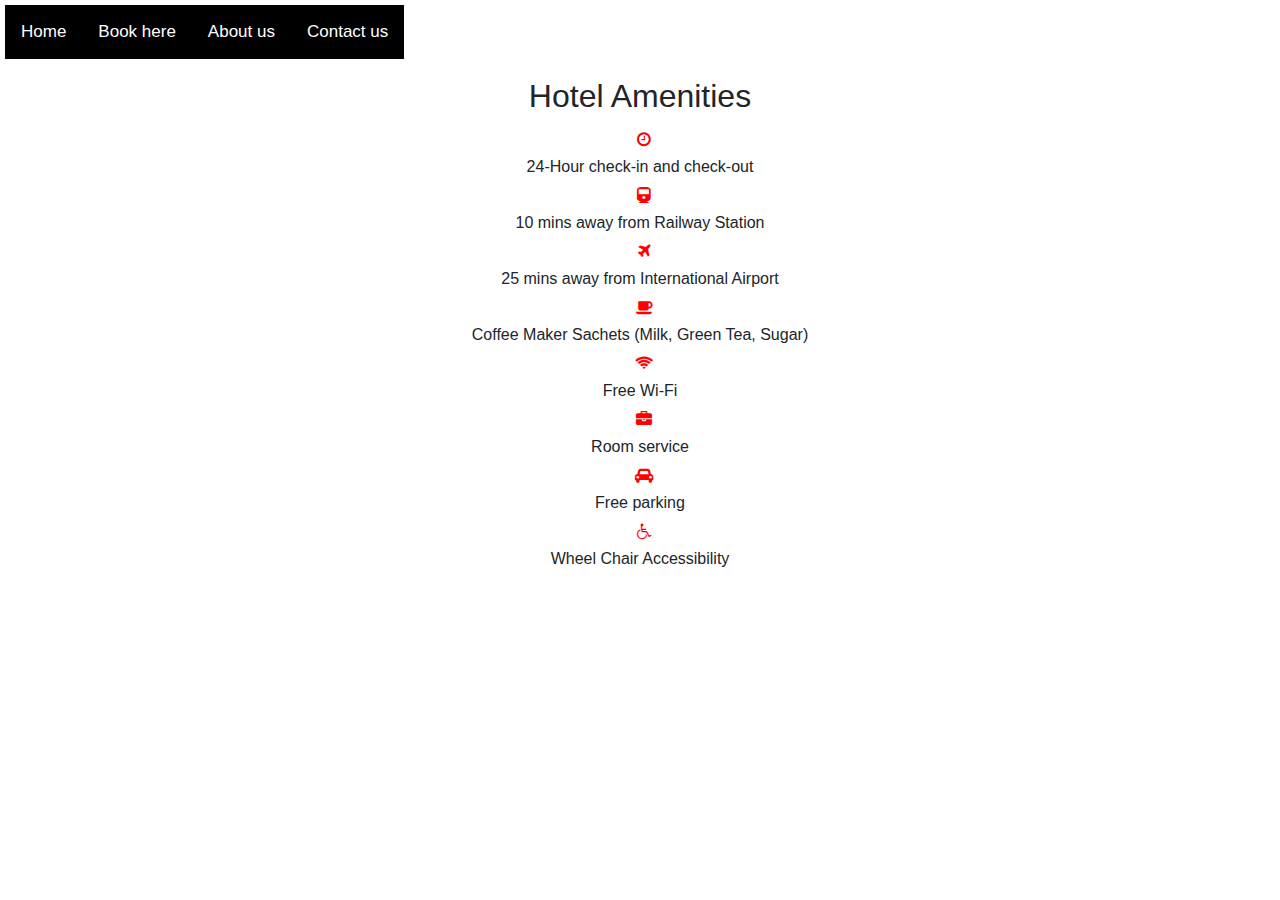
<file: aminitiesregistration.html>
<html>
<head>
   <link rel="stylesheet" href="style.css">
    <link rel="stylesheet" href="https://stackpath.bootstrapcdn.com/font-awesome/4.7.0/css/font-awesome.min.css">
    <link rel="stylesheet" href="https://maxcdn.bootstrapcdn.com/bootstrap/4.5.0/css/bootstrap.min.css">
 </head>
<body>
<div class="topnav">
  <a class="active" href="index.html">Home</a>
<a href="booking.html">Book here</a>
  <a href="aboutusregistration.html">About us</a>
   <a href="contactregistration.html">Contact us</a>
</div>
<br>
<br>
<br>
  <h2> Hotel Amenities</h2>

      <ul>

        <i class="fa fa-clock-o" ></i><li>24-Hour check-in and check-out</li>
        <i class="fa fa-train"></i><li>10 mins away from Railway Station</li>
        <i class="fa fa-plane"></i><li>25 mins away from  International Airport</li>
        <i class="fa fa-coffee"></i><li>Coffee Maker Sachets (Milk, Green Tea, Sugar)</li>
        <i class="fa fa-wifi"></i><li>Free Wi-Fi</li>
        <i class="fa fa-briefcase"></i><li>Room service</li>
        <i class="fa fa-car"></i><li>Free parking</li>
        <i class="fa fa-wheelchair"></i><li>Wheel Chair Accessibility</li>
      </ul>  
</body>
</html>
</file>
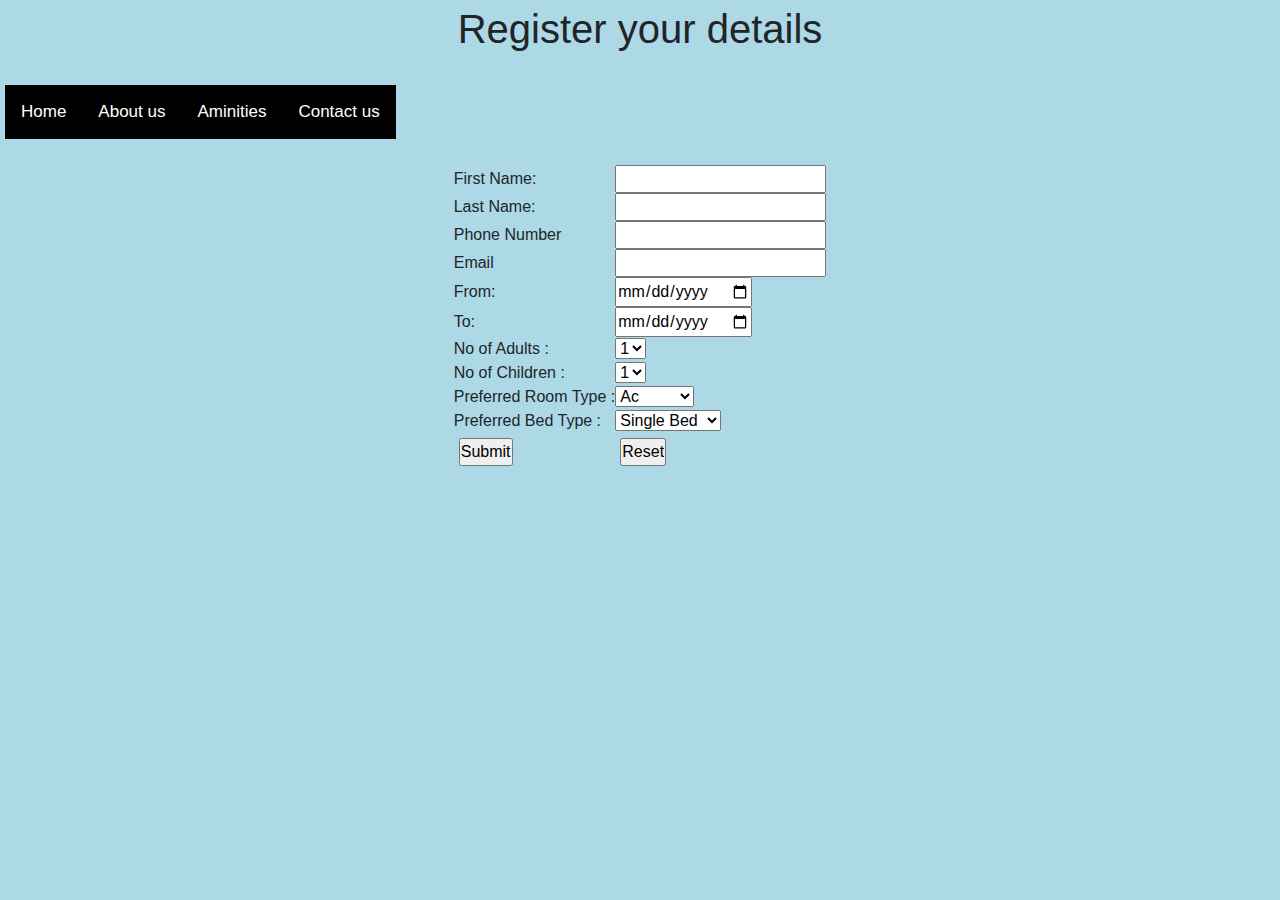
<file: booking.html>
<!DOCTYPE html>
<html lang="en">
<head>
    <meta charset="UTF-8">
    <h1 style="color:solid black;text-align:center;" text-align="center">Register your details</h1>
    <meta name="viewport" content="width=device-width, initial-scale=1.0">
    <link rel="stylesheet" href="style.css">
    <link rel="stylesheet" href="https://stackpath.bootstrapcdn.com/font-awesome/4.7.0/css/font-awesome.min.css">
    <link rel="stylesheet" href="https://maxcdn.bootstrapcdn.com/bootstrap/4.5.0/css/bootstrap.min.css">
    <br>
    <style>
           body
               {
               background-color:LightBlue
               }
</style>
   
</head>
 <body>
<div class="topnav">
  <a class="active" href="index.html">Home</a>
  <a href="aboutusregistration.html">About us</a>
   <a href="aminitiesregistration.html">Aminities</a>
   <a href="contactregistration.html">Contact us</a>
</div>
<br>
<br>
<br>
       <h1 style="color:red;text-align:center;" class="center" ></h1>
      <form method="post" action="./Registrationservlet">
                  <table class="center">    
                      
                        <tr>
            <td>
            First Name:</td>
            <td><input type="text" name="f_name" placeholder="First Name" ></td>
            </tr>                    
                        <tr>
            <td>
            Last Name:</td>
            <td><input type="text" name="l_name" placeholder="Last Name" ></td>
            </tr>  
                         <tr>
            <td>
            Phone Number</td>
            <td><input type="text" name="phone" placeholder="Phone Number" ></td>
            </tr>   
                         <tr>
            <td>
            Email</td>
            <td><input type="email" name="email" placeholder="Email" ></td>
            </tr> 
                         <tr>
            <td>
            From:</td>
            <td><input type="date" name="from_date" id ="from"  ></td>
            </tr> 
                        <tr>
            <td>
            To:</td>
            <td><input type="date" name="to_date" id ="to"  ></td>
            </tr>
                        <tr>
                      <td>No of Adults :</td>
                      <td><select name="adults">
                                  <option value="1">1</option>
                                  <option value="2">2</option>
                                  <option value="3">3</option>
                                  <option value="4">4</option>
                                  <option value="5">5</option>
                      </select></td>
                      </tr>
                      <tr>
                      <td>No of Children :</td>
                      <td><select name="children">
                                  <option value="1">1</option>
                                  <option value="2">2</option>
                                  <option value="3">3</option>
                                  <option value="4">4</option>
                                  <option value="5">5</option>
                      </select></td>
                      </tr>
                      <tr>
                      <td>Preferred Room Type :</td>
                      <td><select name="room">
                                  <option value="AC">Ac</option>
                                  <option value="NOAC">Non AC</option>
                      </select></td>
                      </tr>   
                      <tr>
                      <td>Preferred Bed Type :</td>
                      <td><select name="bed">
                                  <option value="SingleBedRoom">Single Bed</option>
                                  <option value="DoubleBedRoom">Double Bed</option>
                      </select></td>
                      <tr>
                      <td style="padding:5px"><input type="submit" name="btn_login" value="Submit"></td>
                      <td style="padding:5px"><input type="reset" value="Reset"></td>
                      </tr>

      </form>

 </body>
</html>
</file>
<file: style.css>
*{
    margin: 0;
    padding: 0;
}
body{
    border: 2px ;
  padding: 5px;
  background: url(file:///C:/Program%20Files/Apache%20Software%20Foundation/Tomcat%209.0/webapps/surya/images/registrationimage.jpg);
    background-size: top-right;
  background-repeat: no-repeat;
  background-size: 2000px 1000px;
  
}

footer{
    border: 2px solid white;
  padding: 5px;
  background: url(file:///C:/Program%20Files/Apache%20Software%20Foundation/Tomcat%209.0/webapps/surya/images/registrationimage.jpg);
    background-size: top-right;
  background-repeat: no-repeat;
  background-size: 2000px 1000px;
  text-align: below;
}

#form{
    background-color: #000;
    height:400px;
    width:800px;
    margin: auto;
    margin-top: 100px;
    opacity:0.7;
}
#first-group{
    border:none;
    width:400px;
    margin-top: 38px;
    position: absolute;
}
#content{
    border: 1px solid #fff;
    margin:10px;
    margin-left: 8px;
    padding:5px;
}
#content #input-group{
    border:none;
    outline:none;
    background: transparent;
    margin-left:8px;
    width:300px;
    color:#fff;
}
::placeholder{
    color:#fff;
}
.fa{
    display:inline-block;
    color:red;
    border-right:2px  blue;
    padding:8px;
    margin-left: 8px;
}
#second-group{
    border:none;
    width:400px;
    margin-top: 55px;
    margin-left:200px;
}
#submit-btn{
    margin-top: 30px;
    margin-left: 400px;
    background: transparent;
    color:#fff;
    width:150px;
    border:1px solid red;
    outline:none;
    padding:10px;
    font-size: 20px;
}



* {
    box-sizing: border-box;
  }
  
  .column {
    float: bottom;
    width: 51%;
    padding: 5px;
  }
  
  /* Clearfix (clear floats) */
  .row::after {
    content: "";
    clear: both;
    display: table;
  }

  h2 ,ul {text-align: center;}




  /* table at center*/

  .center {
    margin-left: auto;
    margin-right: auto;
    box-align: top;
  }
  /* menu bar*/
  body {
  margin: 0;
  font-family: Arial, Helvetica, sans-serif;
}



.topnav a {
  float: left;
  color: #000;
  background-color: #000;
  text-align: center;
  padding: 14px 16px;
  text-decoration: none;
  font-size: 17px;
}

.topnav a:hover {
  background-color: #000;
  color: white;
}

.topnav a {
  background-color: #000;
  color: white;
}
</file>
